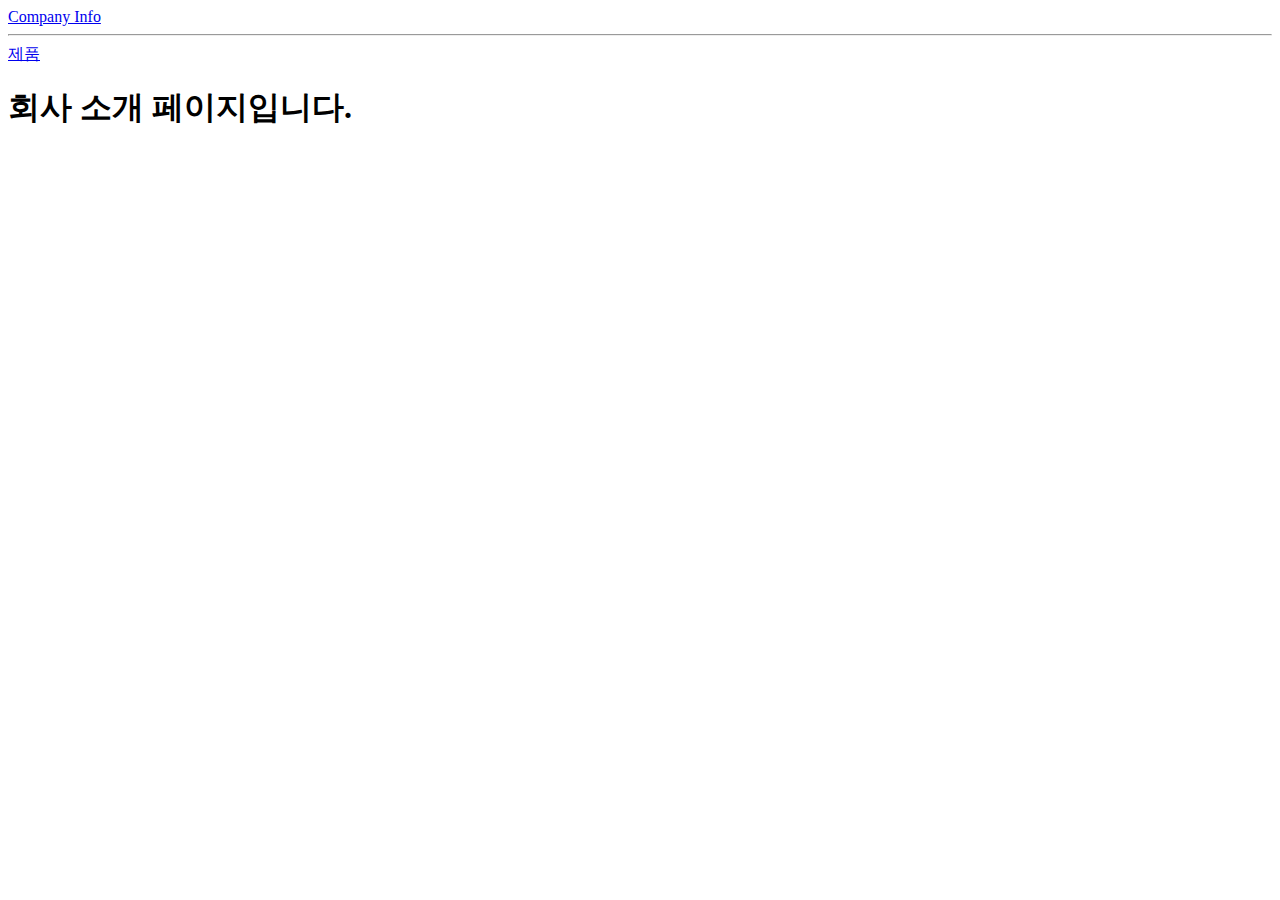
<file: templates/pages/company_info.html>
<!DOCTYPE html>
<html lang="en">
<head>
    <meta charset="UTF-8">
    <title>회사 소개</title>
</head>
<body>
<nav>
    <a href="/company/">Company Info</a><hr/>
    <a href="/product/">제품</a>
</nav>

<h1>회사 소개 페이지입니다.</h1>
</body>
</html>
</file>
